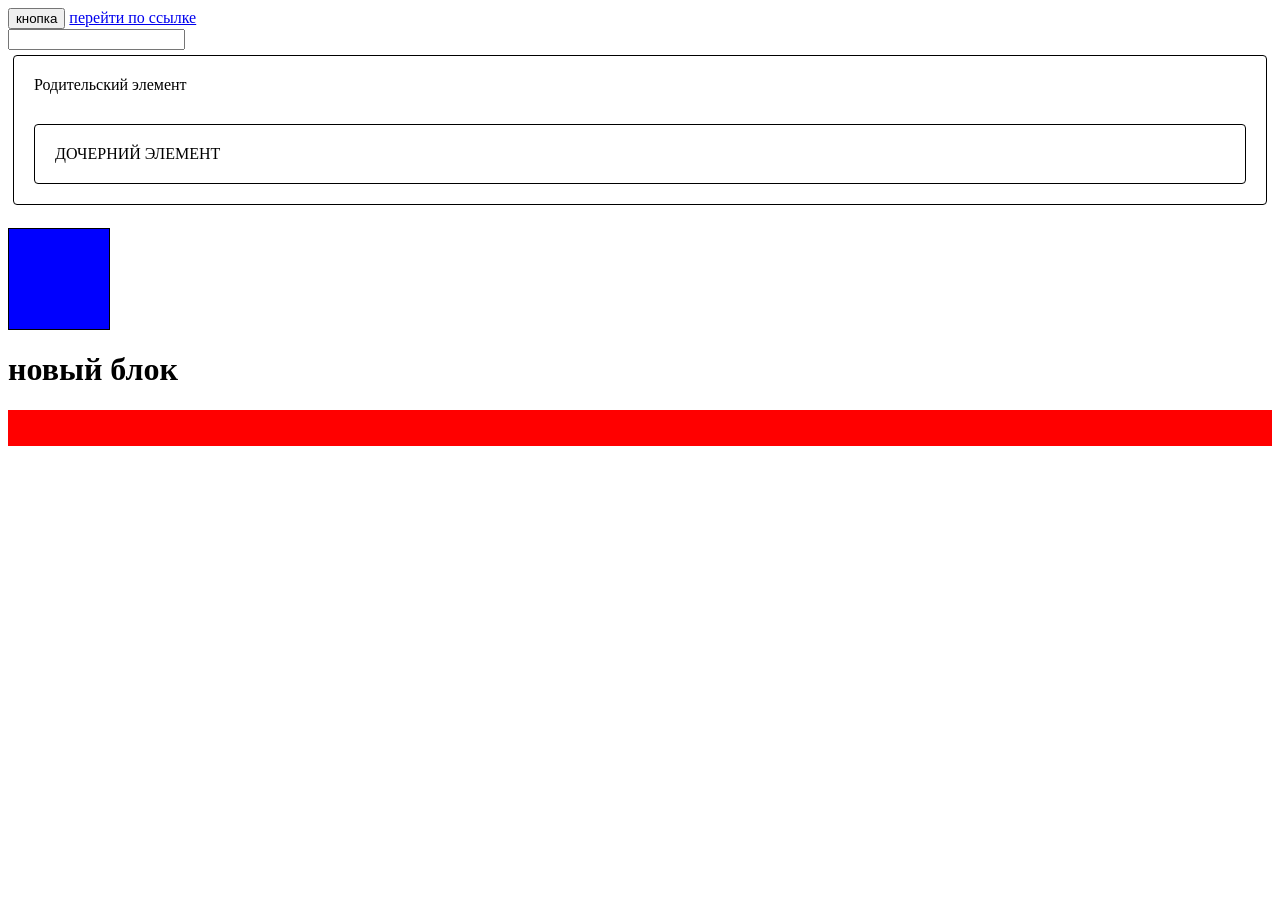
<file: js_course/index.html>
<!DOCTYPE html>
<html lang="en">
<head>
    <meta charset="UTF-8">
    <meta name="viewport" content="width=device-width, initial-scale=1.0">
    <title>Document</title>
    <link rel="stylesheet" href="style.css">
</head>
<body>
    <button id="myBtn">кнопка</button>

    <!-- <div onclick="changeColor()" onmouseover="" id="notBtn" style="padding: 5px; margin: 5px; border-radius: 4px; border: 1px solid black;">
        <p>ирфиолыволвмообмбтва</p>
    </div> -->
    <a
      href="https://saratov.cifra.digital/?utm_source=direct&utm_medium=poisk1&etext=2202.uzC19uQgXUeMl5NyUexNQFEi4XMbNxyu7f0lYPxk3Z95XU9icYxw674HF7y6kfAyaXNnZ21xZWN5cm5kamltZA.2f86b8c790f0a92b86c15cbf03a41b675860d3ac&yclid=7995334214890553343&ybaip=1"
      id="link"
      >перейти по ссылке</a
    >

    <br />
    <input type="text" id="input" />

    <br />

    <div
      id="parent"
      style="
        padding: 20px;
        margin: 5px;
        border-radius: 4px;
        border: 1px solid black;
      "
    >
      Родительский элемент
      <div
        id="child"
        style="
          padding: 20px;
          margin-top: 30px;
          border-radius: 4px;
          border: 1px solid black;
        "
      >
        ДОЧЕРНИЙ ЭЛЕМЕНТ
      </div>
    </div>
    <br />
    <div id="draggable" style="width: 100px; height: 100px; background-color: blue; border: 1px solid black;"></div>
    <script src="1.js"></script>
  </body>
</html>
</file>
<file: js_course/style.css>
.my-class{
    color: red;
}

.h1{
    font-size: 45px;
    font-weight: 100;
    border: 2px solid red;
    border-radius: 20px;
}
</file>
